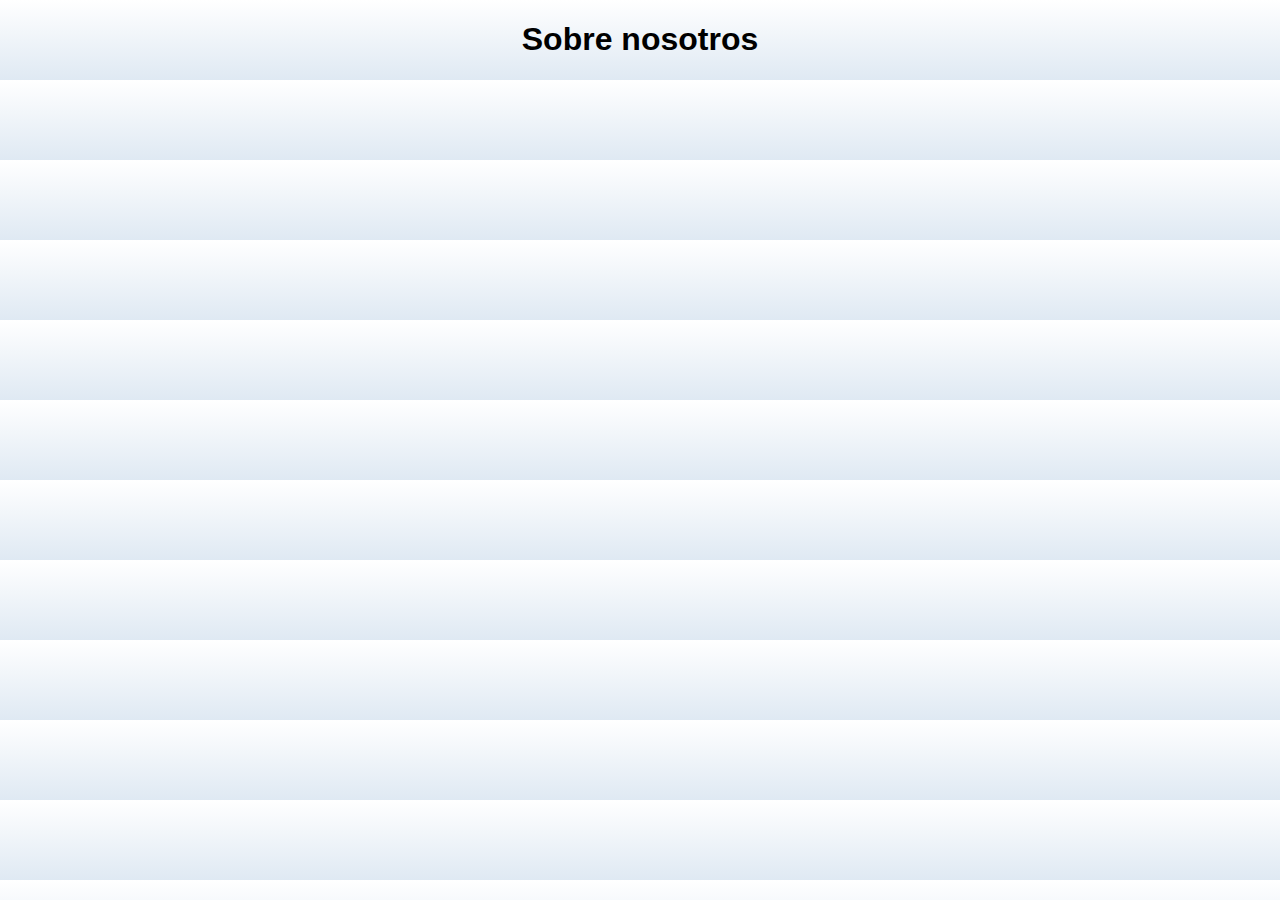
<file: nosotros.html>
<!DOCTYPE html>
<html lang="en">
<head>
    <meta charset="UTF-8">
    <meta name="viewport" content="width=device-width, initial-scale=1.0">
    <link rel="preload" href="css/style.css" as="style">
    <link href="css/style.css" rel="stylesheet">
    <title>Document</title>
</head>
<body>
    <h1>Sobre nosotros</h1>
</body>
</html>
</file>
<file: css/style.css>
/*  Gobales  */
:root{
    --blanco:#FFFFFF;
    --oscuro: #212121;
    --primario: #FFC107;
    --segundario:#0097A7;
    --gris:#757575;
    --grisClaro: #DFE9F3;
}
html{
    font-size: 62.5%;
    box-sizing: border-box;/* Hack para box model */
    scroll-snap-type: y mandatory; /* scroll de arriba hacia abajo*/
}
*, *:before, *:after {
    box-sizing: inherit;
  }
  /* Scroll Snap*/
.servicios,
.navegacion-principal
.formulario {
    /* Esto es para que el scroll se detenga en servicios*/
 scroll-snap-align: center;
 scroll-snap-stop: always;
}

body{
    font-size: 16px;
    font-family:'Krub', sans-serif;
    background-image: linear-gradient(to top,var(--grisClaro),var(--blanco) 100%);
}
h1{
 font-size: 3.8 rem;
}
h2{
 font-size: 2.8rem;
}
h2{
 font-size: 1.8rem;
}
h1,h2,h3{
text-align: center;
}
.boton{
    background-color: var(--segundario);
    color: var(--blanco);
    padding: 1rem 3rem;
    margin-top: 3rem;
    font-size: 2rem;
    text-decoration: none;
    text-transform: uppercase;
    font-weight: bold;
    border-radius: .5rem;
    width: 90%;
    text-align: center;
    border:none;
}
@media(min-width:480px){
    .boton{
        width:auto;
    }
}
.boton:hover{
    cursor:pointer;/* hace que aparezca el cursor en el boton*/
}
.sombra{
    
     box-shadow: 0px 5px 15px 0px rgba(112,112,112,0.54);
     background-color: var(--blanco);
     padding:2rem;
}

 /*  Titulos  */
.titulo span{
    font-size: 2rem;
}
.contenedor{
    max-width:120rem;
    margin-top: 0;
    margin:0 auto;
}
/* Utilidades */
.w-100{
    width:100%;
}
@media(min-width:768px){
    .w-100{
        width: auto;
    }
}
.flex{
    display:flex;
}
.alinear-derecha{
    justify-content: flex-end;

}
/*  Navegacion Principal  */
.nav-bg{
    background-color: var(--segundario);
}
.navegacion-principal{
    display: flex;
    flex-direction: column;
    
}
.navegacion-principal a{
    color:var(--blanco);
    text-decoration: none;
    font-size: 2rem;
    font-weight: 700;
    padding:1rem;
}
.navegacion-principal a:hover{
    background-color: var(--primario);
    color: var(--oscuro);
}

/*  Hero  */
.hero{
    background-image: url(../imagenes/hero.jpg);
    background-repeat: no-repeat;
    background-size: cover;
    height: 450px;
    position: relative;
    margin-bottom: 2rem;
}
.contenido-hero{
   position:absolute;
   background-color: rgba(0,0,0,.7);
   width: 100%;
   height: 100%;
   display: flex;
   flex-direction: column;
   align-items: center;
   justify-content: center;
}
.contenido-hero h2,
.contenido-hero p{
    color:var(--blanco);
}
.ubicacion{
    display: flex;
    align-items: flex-end;
}
@media(min-width:480px){
    .navegacion-principal{
        flex-direction: row;
    }
}
@media(min-width:768px){
    .navegacion-principal{
        flex-direction: row;
        justify-content: space-evenly;
    }
    .navegacion-principal a{
        display: block;
        text-align: center;
        color:var(--blanco);
        text-decoration: none;
        font-size: 2rem;
        font-weight: 700;
        padding: 1rem;
    }
    .navegacion-principal a:hover{
        background-color: var(--primario);
        color: var(--oscuro);
    }
}
@media(min-width:1140px){
    
}
@media(min-width:1400px){
    
}


 /*  Servicios  */
 @media(min-width:768px){
    .servicios{
        display:grid;
        /* 33.3  33.3 33.3 o 1fr 1fr 1fr o repeat(3,1fr) es para dividir la caja en 3*/
        grid-template-columns: 1fr 1fr 1fr;
        column-gap: 1rem;
    
        
    }
 }
.servicio{
    display: flex;
    flex-direction: column;
    align-items: center;

}
.servicio h3{
   color: var(--segundario);
   font-weight: normal;
}
.servicio p{
    line-height: 2;
    text-align: center;
}
.servicio .iconos{
    height: 15rem;
    width: 15rem;
    background-color: var(--primario);
    border-radius: 50%;
    display: flex;
    justify-content: space-evenly;
    align-items: center;
}

/*  Contacto */
.formulario{
  background-color: var(--gris);
  width:min(60rem,100%);/* Utiliza el valor mas pequeño y sino 100% ayuda a media querie*/
  margin:0 auto;
  padding:2rem;
  border-radius: 1rem;
}
.formulario fieldset{
  border:none;
}
.formulario legend{
    text-align: center;
    font-size: 1.8rem;
    text-transform: uppercase;
    font-weight: 700;
    margin-bottom: 2rem;
    color:var(--primario);

}
@media(min-width:768px){
    .contenedor-campos{
        display: grid;
        grid-template-columns: 50% 50%;
        grid-template-rows: auto auto 20rem;
        column-gap: 1rem;
      }
      /* si hay 4 que se llaman igual si pongo 1 se selecciona solo el primero
      si pongo 3 solo va a tomar el correo y evito poner una clase más*/
      .campo:nth-child(3)
      .campo:nth-child(3){
        grid-column: 1/3;
      }
}

.campo{
 margin-bottom: 1rem;
}
.campo label{
  color:var(--blanco);
  font-weight: bold;
  margin-bottom: .5rem;
  display: block;
}
.campo textarea{
 height: 20rem;
}
.input-text{
  width: 100%;
  border: none;
  padding:1.5rem;
  border-radius: .5rem;
}

/*  Footer  */
.footer{
    text-align: center;
}
</file>
